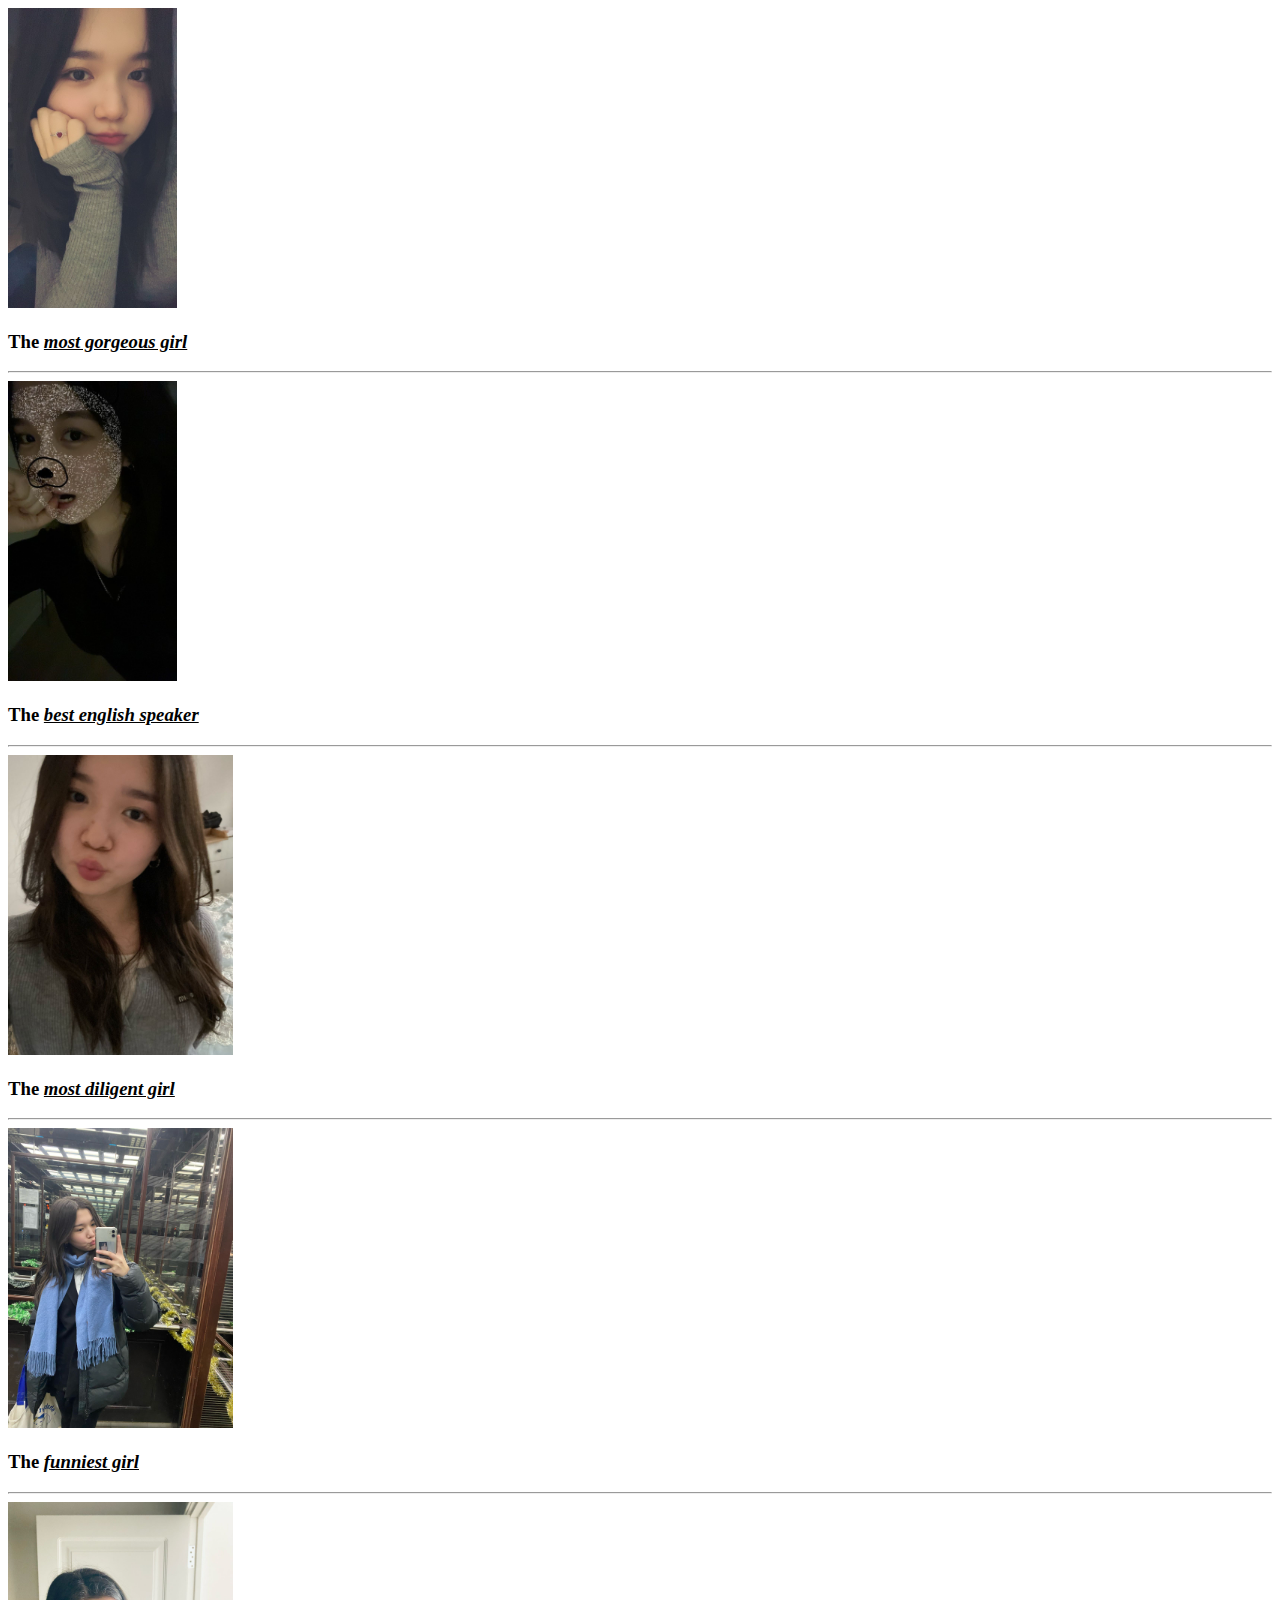
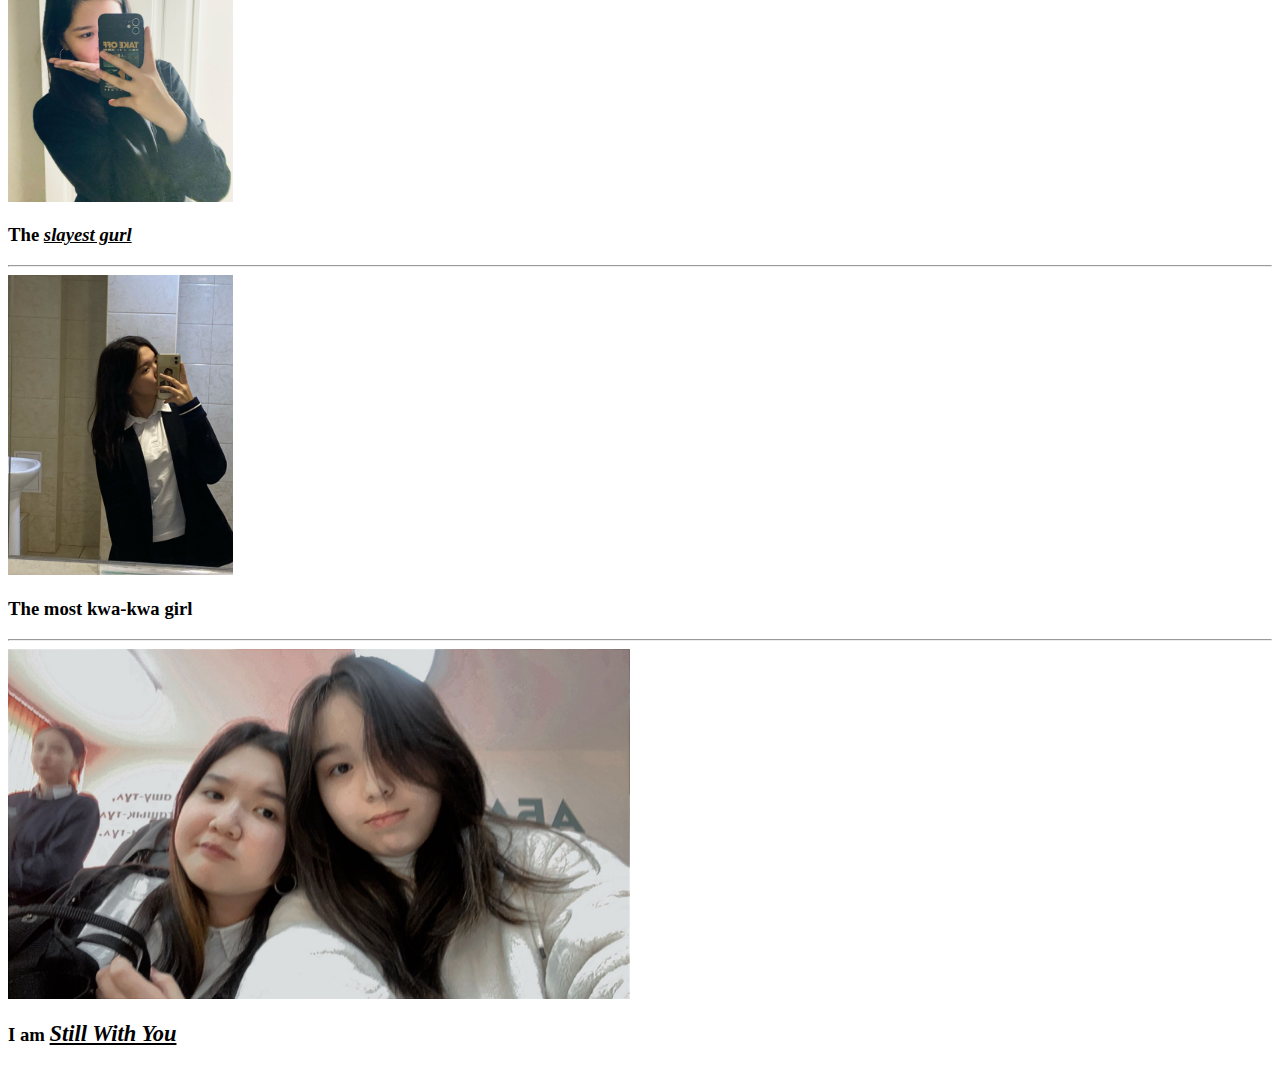
<file: bts2.html>
<!DOCTYPE html>
<html>
<head>
  
    <title>For Adelya</title>
</head>
<body>
    <a href="олег1.html">
    <img src="IMG-20250302-WA0010.jpg" height="300" >
 </a>
 <h3>The <ins><i>most gorgeous girl</i></ins></h3>
 <hr>
 <a href="олег2.html">
    <img src="IMG-20250302-WA0012.jpg" height="300" >
 </a>
 <h3>The <ins><i>best english speaker</i></ins></h3>
 <hr>
 <a href="олег3.html">
    <img src="IMG-20250302-WA0014.jpg" height="300" >
 </a>
 <h3>The <ins><i>most diligent girl</i></ins></h3>
 <hr>
 <a href="олег4.html">
    <img src="IMG-20250302-WA0016.jpg" height="300" >
 </a>
 <h3>The <ins><i>funniest girl</i></ins></h3>
 <hr>
 <a href="олег5.html">
    <img src="IMG-20250302-WA0017.jpg" height="300" >
 </a>
 <h3>The <ins><i>slayest gurl</i></ins></h3>
 <hr>
 <a href="олег6.html">
 <img src="IMG-20250302-WA0018.jpg" height="300" >
</a>
<h3>The most kwa-kwa girl</h3>
<hr>
<img src="для адели/Изображение WhatsApp 2025-03-02 в 20.30.33_17781af0.jpg" height="350" >

<h3>I am <big><ins><i>Still With You</i></ins></big></h3>
</body>
</html>
</file>
